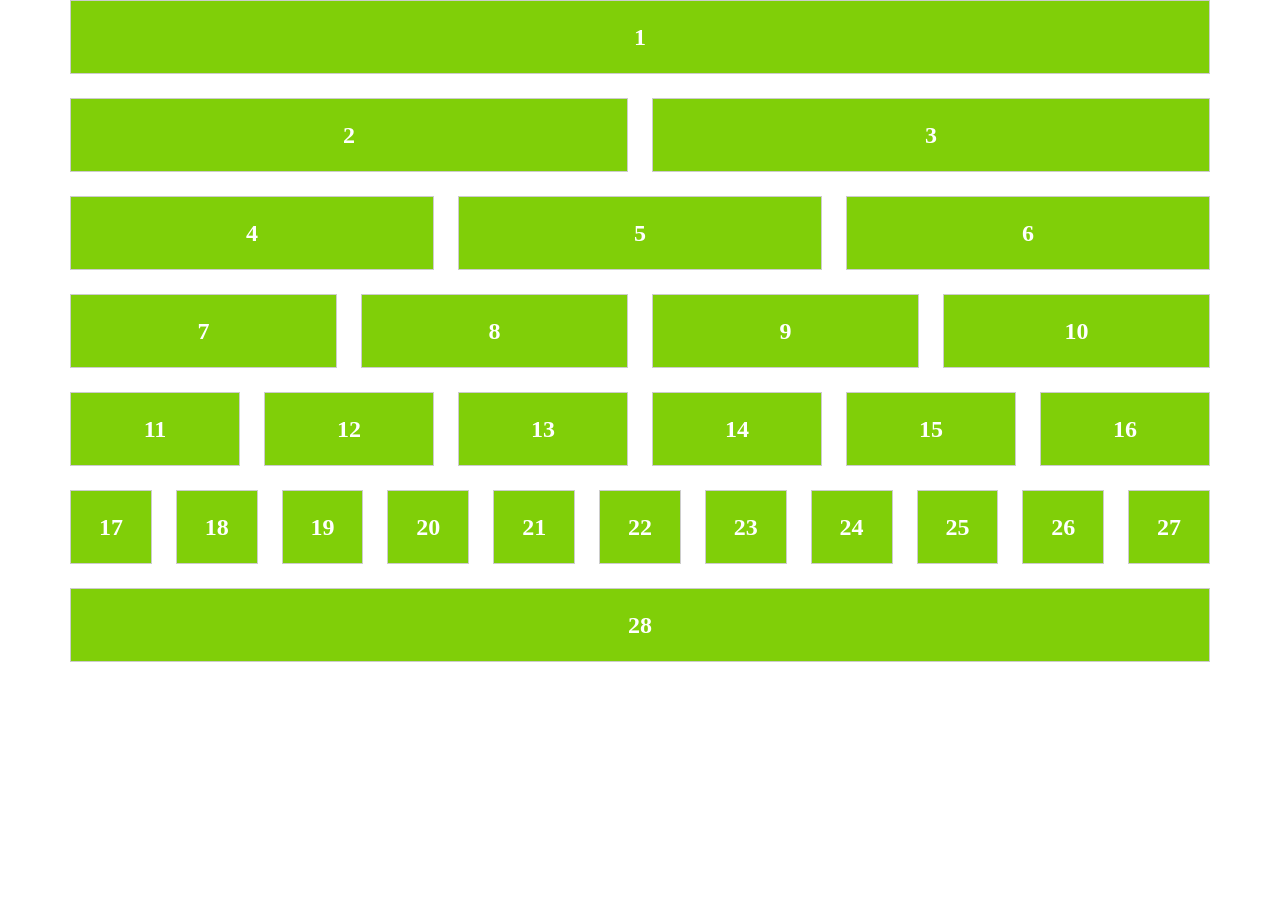
<file: grid-system.html>
<!DOCTYPE html>
<html lang="en">

<head>
    <meta charset="UTF-8">
    <meta name="viewport" content="width=device-width, initial-scale=1.0">
    <link rel="stylesheet" href="css/reset.css">
    <link rel="stylesheet" href="css/grid.css">

    <style>
        .item {
            padding: 24px;
            border: 1px solid #ccc;
            text-align: center;
            font-size: 24px;
            font-weight: 600;
            color: #fff;
            background-color: rgb(128, 207, 8);
        }
    </style>

    <title>#1. Tự xây dựng Grid System từ A-Z</title>
</head>

<body>
    <div class="container">
        <div class="row">
            <div class="col-12">
                <div class="item">1</div>
            </div>
        </div>
        <div class="row g-3">
            <div class="col-6">
                <div class="item">2</div>
            </div>
            <div class="col-6">
                <div class="item">3</div>
            </div>
        </div>
        <div class="row g-3">
            <div class="col-4">
                <div class="item">4</div>
            </div>
            <div class="col-4">
                <div class="item">5</div>
            </div>
            <div class="col-4">
                <div class="item">6</div>
            </div>
        </div>
        <div class="row row-cols-4 gy-3">
            <div class="col">
                <div class="item">7</div>
            </div>
            <div class="col">
                <div class="item">8</div>
            </div>
            <div class="col">
                <div class="item">9</div>
            </div>
            <div class="col">
                <div class="item">10</div>
            </div>
        </div>
        <div class="row row-cols-6 gy-3">
            <div class="col">
                <div class="item">11</div>
            </div>
            <div class="col">
                <div class="item">12</div>
            </div>
            <div class="col">
                <div class="item">13</div>
            </div>
            <div class="col">
                <div class="item">14</div>
            </div>
            <div class="col">
                <div class="item">15</div>
            </div>
            <div class="col">
                <div class="item">16</div>
            </div>
        </div>
        <div class="row row-cols-12 gy-3">
            <div class="col">
                <div class="item">17</div>
            </div>
            <div class="col">
                <div class="item">18</div>
            </div>
            <div class="col">
                <div class="item">19</div>
            </div>
            <div class="col">
                <div class="item">20</div>
            </div>
            <div class="col">
                <div class="item">21</div>
            </div>
            <div class="col">
                <div class="item">22</div>
            </div>
            <div class="col">
                <div class="item">23</div>
            </div>
            <div class="col">
                <div class="item">24</div>
            </div>
            <div class="col">
                <div class="item">25</div>
            </div>
            <div class="col">
                <div class="item">26</div>
            </div>
            <div class="col">
                <div class="item">27</div>
            </div>
            <div class="col">
                <div class="item">28</div>
            </div>
        </div>

    </div>
</body>

</html>
</file>
<file: css/grid.css>
/* XXL and up */
* {
    box-sizing: border-box;
}

.container {
    --spacer: 24px;
    --gutter-ratio-x: 1;
    --gutter-ratio-y: 0;

    max-width: 1440px;
    margin-left: auto;
    margin-right: auto;
    /* padding-left: calc(var(--spacer) / 2);
    padding-right: calc(var(--spacer) / 2); */

}

.row {

    --offset-num: 0;

    display: flex;
    flex-wrap: wrap;
    margin-left: calc(var(--spacer) / 2 * -1 * var(--gutter-ratio-x));
    margin-right: calc(var(--spacer) / 2 * -1 * var(--gutter-ratio-x));
    margin-top: calc(var(--spacer) -1 * var(--gutter-ratio-y));
}

.col {
    flex: 1 0 auto;
}

.col,
.row>[class*="col-"] {
    padding-left: calc(var(--spacer) / 2 * var(--gutter-ratio-x));
    padding-right: calc(var(--spacer) / 2 * var(--gutter-ratio-x));
    padding-top: calc(var(--spacer) * var(--gutter-ratio-y));
}

.row>[class*="col-"],
.row[class*="row-cols-"]>* {
    width: calc(100% / 12 * var(--col-num));
}

.row>[class*="offset-"] {
    margin-left: calc(100% / 12 * var(--offset-num));
}

.d-none {
    display: none;
}

.d-block {
    display: block;
}

.d-flex {
    display: flex;
}

.col-1 {
    --col-num: 1;
}

.col-2 {
    --col-num: 2;
}

.col-3 {
    --col-num: 3;
}

.col-4 {
    --col-num: 4;
}

.col-5 {
    --col-num: 5;
}

.col-6 {
    --col-num: 6;
}

.col-7 {
    --col-num: 7;
}

.col-8 {
    --col-num: 8;
}

.col-9 {
    --col-num: 9;
}

.col-10 {
    --col-num: 10;
}

.col-11 {
    --col-num: 11;
}

.col-12 {
    --col-num: 12;
}

.row-cols-1 {
    --col-num: 12;
}

.row-cols-2 {
    --col-num: 6;
}

.row-cols-3 {
    --col-num: 4;
}

.row-cols-4 {
    --col-num: 3;
}

.row-cols-5 {
    --col-num: 2.4;
}

.row-cols-6 {
    --col-num: 2;
}

.g-0,
.gx-0 {
    --gutter-ratio-x: 0;
}

.g-1,
.gx-1 {
    --gutter-ratio-x: 0.25;
}

.g-2,
.gx-2 {
    --gutter-ratio-x: 0.5;
}

.g-3,
.gx-3 {
    --gutter-ratio-x: 1;
}

.g-4,
.gx-4 {
    --gutter-ratio-x: 1.5;
}

.g-5,
.gy-5 {
    --gutter-ratio-y: 3;
}

.g-0,
.gy-0 {
    --gutter-ratio-y: 0;
}

.g-1,
.gy-1 {
    --gutter-ratio-y: 0.25;
}

.g-2,
.gy-2 {
    --gutter-ratio-y: 0.5;
}

.g-3,
.gy-3 {
    --gutter-ratio-y: 1;
}

.g-4,
.gy-4 {
    --gutter-ratio-y: 1.5;
}

.g-5,
.gy-5 {
    --gutter-ratio-y: 3;
}

.offset-0 {
    --offset-num: 0;
}

.offset-1 {
    --offset-num: 1;
}

.offset-2 {
    --offset-num: 2;
}

.offset-3 {
    --offset-num: 3;
}

.offset-4 {
    --offset-num: 4;
}

.offset-5 {
    --offset-num: 5;
}

.offset-6 {
    --offset-num: 6;
}

.offset-7 {
    --offset-num: 7;
}

.offset-8 {
    --offset-num: 8;
}

.offset-9 {
    --offset-num: 9;
}

.offset-10 {
    --offset-num: 10;
}

.offset-11 {
    --offset-num: 11;
}

/* XL */
@media (max-width: 1399.98px) {
    .container {
        width: 1140px;
    }

    .col-xl-1 {
        --col-num: 1;
    }

    .col-xl-2 {
        --col-num: 2;
    }

    .col-xl-3 {
        --col-num: 3;
    }

    .col-xl-4 {
        --col-num: 4;
    }

    .col-xl-5 {
        --col-num: 5;
    }

    .col-xl-6 {
        --col-num: 6;
    }

    .col-xl-7 {
        --col-num: 7;
    }

    .col-xl-8 {
        --col-num: 8;
    }

    .col-xl-9 {
        --col-num: 9;
    }

    .col-xl-10 {
        --col-num: 10;
    }

    .col-xl-11 {
        --col-num: 11;
    }

    .col-xl-12 {
        --col-num: 12;
    }

    .row-cols-xl-1 {
        --col-num: 12;
    }

    .row-cols-xl-2 {
        --col-num: 6;
    }

    .row-cols-xl-3 {
        --col-num: 4;
    }

    .row-cols-xl-4 {
        --col-num: 3;
    }

    .row-cols-xl-5 {
        --col-num: 2.4;
    }

    .row-cols-xl-6 {
        --col-num: 2;
    }

    .g-xl-0,
    .gx-xl-0 {
        --gutter-ratio-x: 0;
    }

    .g-xl-1,
    .gx-xl-1 {
        --gutter-ratio-x: 0.25;
    }

    .g-xl-2,
    .gx-xl-2 {
        --gutter-ratio-x: 0.5;
    }

    .g-xl-3,
    .gx-xl-3 {
        --gutter-ratio-x: 1;
    }

    .g-xl-4,
    .gx-xl-4 {
        --gutter-ratio-x: 1.5;
    }

    .g-xl-5,
    .gy-xl-5 {
        --gutter-ratio-y: 3;
    }

    .g-xl-0,
    .gy-xl-0 {
        --gutter-ratio-y: 0;
    }

    .g-xl-1,
    .gy-xl-1 {
        --gutter-ratio-y: 0.25;
    }

    .g-xl-2,
    .gy-xl-2 {
        --gutter-ratio-y: 0.5;
    }

    .g-xl-3,
    .gy-xl-3 {
        --gutter-ratio-y: 1;
    }

    .g-xl-4,
    .gy-xl-4 {
        --gutter-ratio-y: 1.5;
    }

    .g-xl-5,
    .gy-xl-5 {
        --gutter-ratio-y: 3;
    }

    .offset-xl-0 {
        --offset-num: 0;
    }

    .offset-xl-1 {
        --offset-num: 1;
    }

    .offset-xl-2 {
        --offset-num: 2;
    }

    .offset-xl-3 {
        --offset-num: 3;
    }

    .offset-xl-4 {
        --offset-num: 4;
    }

    .offset-xl-5 {
        --offset-num: 5;
    }

    .offset-xl-6 {
        --offset-num: 6;
    }

    .offset-xl-7 {
        --offset-num: 7;
    }

    .offset-xl-8 {
        --offset-num: 8;
    }

    .offset-xl-9 {
        --offset-num: 9;
    }

    .offset-xl-10 {
        --offset-num: 10;
    }

    .offset-xl-11 {
        --offset-num: 11;
    }

    .d-xl-none {
        display: none;
    }

    .d-xl-block {
        display: block;
    }

    .d-xl-flex {
        display: flex;
    }
}

/* lg */
@media (max-width: 1199.98px) {
    .container {
        width: 960px;

    }

    .col-lg-1 {
        --col-num: 1;
    }

    .col-lg-2 {
        --col-num: 2;
    }

    .col-lg-3 {
        --col-num: 3;
    }

    .col-lg-4 {
        --col-num: 4;
    }

    .col-lg-5 {
        --col-num: 5;
    }

    .col-lg-6 {
        --col-num: 6;
    }

    .col-lg-7 {
        --col-num: 7;
    }

    .col-lg-8 {
        --col-num: 8;
    }

    .col-lg-9 {
        --col-num: 9;
    }

    .col-lg-10 {
        --col-num: 10;
    }

    .col-lg-11 {
        --col-num: 11;
    }

    .col-lg-12 {
        --col-num: 12;
    }

    .row-cols-lg-1 {
        --col-num: 12;
    }

    .row-cols-lg-2 {
        --col-num: 6;
    }

    .row-cols-lg-3 {
        --col-num: 4;
    }

    .row-cols-lg-4 {
        --col-num: 3;
    }

    .row-cols-lg-5 {
        --col-num: 2.4;
    }

    .row-cols-lg-6 {
        --col-num: 2;
    }

    .g-lg-0,
    .gx-lg-0 {
        --gutter-ratio-x: 0;
    }

    .g-lg-1,
    .gx-lg-1 {
        --gutter-ratio-x: 0.25;
    }

    .g-lg-2,
    .gx-lg-2 {
        --gutter-ratio-x: 0.5;
    }

    .g-lg-3,
    .gx-lg-3 {
        --gutter-ratio-x: 1;
    }

    .g-lg-4,
    .gx-lg-4 {
        --gutter-ratio-x: 1.5;
    }

    .g-lg-5,
    .gy-lg-5 {
        --gutter-ratio-y: 3;
    }

    .g-lg-0,
    .gy-lg-0 {
        --gutter-ratio-y: 0;
    }

    .g-lg-1,
    .gy-lg-1 {
        --gutter-ratio-y: 0.25;
    }

    .g-lg-2,
    .gy-lg-2 {
        --gutter-ratio-y: 0.5;
    }

    .g-lg-3,
    .gy-lg-3 {
        --gutter-ratio-y: 1;
    }

    .g-lg-4,
    .gy-lg-4 {
        --gutter-ratio-y: 1.5;
    }

    .g-lg-5,
    .gy-lg-5 {
        --gutter-ratio-y: 3;
    }

    .offset-lg-0 {
        --offset-num: 0;
    }

    .offset-lg-1 {
        --offset-num: 1;
    }

    .offset-lg-2 {
        --offset-num: 2;
    }

    .offset-lg-3 {
        --offset-num: 3;
    }

    .offset-lg-4 {
        --offset-num: 4;
    }

    .offset-lg-5 {
        --offset-num: 5;
    }

    .offset-lg-6 {
        --offset-num: 6;
    }

    .offset-lg-7 {
        --offset-num: 7;
    }

    .offset-lg-8 {
        --offset-num: 8;
    }

    .offset-lg-9 {
        --offset-num: 9;
    }

    .offset-lg-10 {
        --offset-num: 10;
    }

    .offset-lg-11 {
        --offset-num: 11;
    }

    .d-lg-none {
        display: none;
    }

    .d-lg-block {
        display: block;
    }

    .d-lg-flex {
        display: flex;
    }
}

/* md */
@media (max-width: 991.98px) {
    .container {
        width: 720px;

    }

    .col-md-1 {
        --col-num: 1;
    }

    .col-md-2 {
        --col-num: 2;
    }

    .col-md-3 {
        --col-num: 3;
    }

    .col-md-4 {
        --col-num: 4;
    }

    .col-md-5 {
        --col-num: 5;
    }

    .col-md-6 {
        --col-num: 6;
    }

    .col-md-7 {
        --col-num: 7;
    }

    .col-md-8 {
        --col-num: 8;
    }

    .col-md-9 {
        --col-num: 9;
    }

    .col-md-10 {
        --col-num: 10;
    }

    .col-md-11 {
        --col-num: 11;
    }

    .col-md-12 {
        --col-num: 12;
    }

    .row-cols-md-1 {
        --col-num: 12;
    }

    .row-cols-md-2 {
        --col-num: 6;
    }

    .row-cols-md-3 {
        --col-num: 4;
    }

    .row-cols-md-4 {
        --col-num: 3;
    }

    .row-cols-md-5 {
        --col-num: 2.4;
    }

    .row-cols-md-6 {
        --col-num: 2;
    }

    .g-md-0,
    .gx-md-0 {
        --gutter-ratio-x: 0;
    }

    .g-md-1,
    .gx-md-1 {
        --gutter-ratio-x: 0.25;
    }

    .g-md-2,
    .gx-md-2 {
        --gutter-ratio-x: 0.5;
    }

    .g-md-3,
    .gx-md-3 {
        --gutter-ratio-x: 1;
    }

    .g-md-4,
    .gx-md-4 {
        --gutter-ratio-x: 1.5;
    }

    .g-md-5,
    .gy-md-5 {
        --gutter-ratio-y: 3;
    }

    .g-md-0,
    .gy-md-0 {
        --gutter-ratio-y: 0;
    }

    .g-md-1,
    .gy-md-1 {
        --gutter-ratio-y: 0.25;
    }

    .g-md-2,
    .gy-md-2 {
        --gutter-ratio-y: 0.5;
    }

    .g-md-3,
    .gy-md-3 {
        --gutter-ratio-y: 1;
    }

    .g-md-4,
    .gy-md-4 {
        --gutter-ratio-y: 1.5;
    }

    .g-md-5,
    .gy-md-5 {
        --gutter-ratio-y: 3;
    }

    .offset-md-0 {
        --offset-num: 0;
    }

    .offset-md-1 {
        --offset-num: 1;
    }

    .offset-md-2 {
        --offset-num: 2;
    }

    .offset-md-3 {
        --offset-num: 3;
    }

    .offset-md-4 {
        --offset-num: 4;
    }

    .offset-md-5 {
        --offset-num: 5;
    }

    .offset-md-6 {
        --offset-num: 6;
    }

    .offset-md-7 {
        --offset-num: 7;
    }

    .offset-md-8 {
        --offset-num: 8;
    }

    .offset-md-9 {
        --offset-num: 9;
    }

    .offset-md-10 {
        --offset-num: 10;
    }

    .offset-md-11 {
        --offset-num: 11;
    }

    .d-md-none {
        display: none;
    }

    .d-md-block {
        display: block;
    }

    .d-md-flex {
        display: flex;
    }
}

/* sm */
@media (max-width: 767.98px) {
    .container {
        width: 540px;

    }

    .col-sm-1 {
        --col-num: 1;
    }

    .col-sm-2 {
        --col-num: 2;
    }

    .col-sm-3 {
        --col-num: 3;
    }

    .col-sm-4 {
        --col-num: 4;
    }

    .col-sm-5 {
        --col-num: 5;
    }

    .col-sm-6 {
        --col-num: 6;
    }

    .col-sm-7 {
        --col-num: 7;
    }

    .col-sm-8 {
        --col-num: 8;
    }

    .col-sm-9 {
        --col-num: 9;
    }

    .col-sm-10 {
        --col-num: 10;
    }

    .col-sm-11 {
        --col-num: 11;
    }

    .col-sm-12 {
        --col-num: 12;
    }

    .row-cols-sm-1 {
        --col-num: 12;
    }

    .row-cols-sm-2 {
        --col-num: 6;
    }

    .row-cols-sm-3 {
        --col-num: 4;
    }

    .row-cols-sm-4 {
        --col-num: 3;
    }

    .row-cols-sm-5 {
        --col-num: 2.4;
    }

    .row-cols-sm-6 {
        --col-num: 2;
    }

    .g-sm-0,
    .gx-sm-0 {
        --gutter-ratio-x: 0;
    }

    .g-sm-1,
    .gx-sm-1 {
        --gutter-ratio-x: 0.25;
    }

    .g-sm-2,
    .gx-sm-2 {
        --gutter-ratio-x: 0.5;
    }

    .g-sm-3,
    .gx-sm-3 {
        --gutter-ratio-x: 1;
    }

    .g-sm-4,
    .gx-sm-4 {
        --gutter-ratio-x: 1.5;
    }

    .g-sm-5,
    .gy-sm-5 {
        --gutter-ratio-y: 3;
    }

    .g-sm-0,
    .gy-sm-0 {
        --gutter-ratio-y: 0;
    }

    .g-sm-1,
    .gy-sm-1 {
        --gutter-ratio-y: 0.25;
    }

    .g-sm-2,
    .gy-sm-2 {
        --gutter-ratio-y: 0.5;
    }

    .g-sm-3,
    .gy-sm-3 {
        --gutter-ratio-y: 1;
    }

    .g-sm-4,
    .gy-sm-4 {
        --gutter-ratio-y: 1.5;
    }

    .g-sm-5,
    .gy-sm-5 {
        --gutter-ratio-y: 3;
    }

    .offset-sm-0 {
        --offset-num: 0;
    }

    .offset-sm-1 {
        --offset-num: 1;
    }

    .offset-sm-2 {
        --offset-num: 2;
    }

    .offset-sm-3 {
        --offset-num: 3;
    }

    .offset-sm-4 {
        --offset-num: 4;
    }

    .offset-sm-5 {
        --offset-num: 5;
    }

    .offset-sm-6 {
        --offset-num: 6;
    }

    .offset-sm-7 {
        --offset-num: 7;
    }

    .offset-sm-8 {
        --offset-num: 8;
    }

    .offset-sm-9 {
        --offset-num: 9;
    }

    .offset-sm-10 {
        --offset-num: 10;
    }

    .offset-sm-11 {
        --offset-num: 11;
    }

    .d-sm-none {
        display: none;
    }

    .d-sm-block {
        display: block;
    }

    .d-sm-flex {
        display: flex;
    }
}

/* xs */
@media (max-width: 575.98px) {
    .container {
        width: 100%;

    }

    .col-xs-1 {
        --col-num: 1;
    }

    .col-xs-2 {
        --col-num: 2;
    }

    .col-xs-3 {
        --col-num: 3;
    }

    .col-xs-4 {
        --col-num: 4;
    }

    .col-xs-5 {
        --col-num: 5;
    }

    .col-xs-6 {
        --col-num: 6;
    }

    .col-xs-7 {
        --col-num: 7;
    }

    .col-xs-8 {
        --col-num: 8;
    }

    .col-xs-9 {
        --col-num: 9;
    }

    .col-xs-10 {
        --col-num: 10;
    }

    .col-xs-11 {
        --col-num: 11;
    }

    .col-xs-12 {
        --col-num: 12;
    }

    .row-cols-xs-1 {
        --col-num: 12;
    }

    .row-cols-xs-2 {
        --col-num: 6;
    }

    .row-cols-xs-3 {
        --col-num: 4;
    }

    .row-cols-xs-4 {
        --col-num: 3;
    }

    .row-cols-xs-5 {
        --col-num: 2.4;
    }

    .row-cols-xs-6 {
        --col-num: 2;
    }

    .g-xs-0,
    .gx-xs-0 {
        --gutter-ratio-x: 0;
    }

    .g-xs-1,
    .gx-xs-1 {
        --gutter-ratio-x: 0.25;
    }

    .g-xs-2,
    .gx-xs-2 {
        --gutter-ratio-x: 0.5;
    }

    .g-xs-3,
    .gx-xs-3 {
        --gutter-ratio-x: 1;
    }

    .g-xs-4,
    .gx-xs-4 {
        --gutter-ratio-x: 1.5;
    }

    .g-xs-5,
    .gy-xs-5 {
        --gutter-ratio-y: 3;
    }

    .g-xs-0,
    .gy-xs-0 {
        --gutter-ratio-y: 0;
    }

    .g-xs-1,
    .gy-xs-1 {
        --gutter-ratio-y: 0.25;
    }

    .g-xs-2,
    .gy-xs-2 {
        --gutter-ratio-y: 0.5;
    }

    .g-xs-3,
    .gy-xs-3 {
        --gutter-ratio-y: 1;
    }

    .g-xs-4,
    .gy-xs-4 {
        --gutter-ratio-y: 1.5;
    }

    .g-xs-5,
    .gy-xs-5 {
        --gutter-ratio-y: 3;
    }

    .offset-xs-0 {
        --offset-num: 0;
    }

    .offset-xs-1 {
        --offset-num: 1;
    }

    .offset-xs-2 {
        --offset-num: 2;
    }

    .offset-xs-3 {
        --offset-num: 3;
    }

    .offset-xs-4 {
        --offset-num: 4;
    }

    .offset-xs-5 {
        --offset-num: 5;
    }

    .offset-xs-6 {
        --offset-num: 6;
    }

    .offset-xs-7 {
        --offset-num: 7;
    }

    .offset-xs-8 {
        --offset-num: 8;
    }

    .offset-xs-9 {
        --offset-num: 9;
    }

    .offset-xs-10 {
        --offset-num: 10;
    }

    .offset-xs-11 {
        --offset-num: 11;
    }

    .d-xs-none {
        display: none;
    }

    .d-xs-block {
        display: block;
    }

    .d-xs-flex {
        display: flex;
    }
}
</file>
